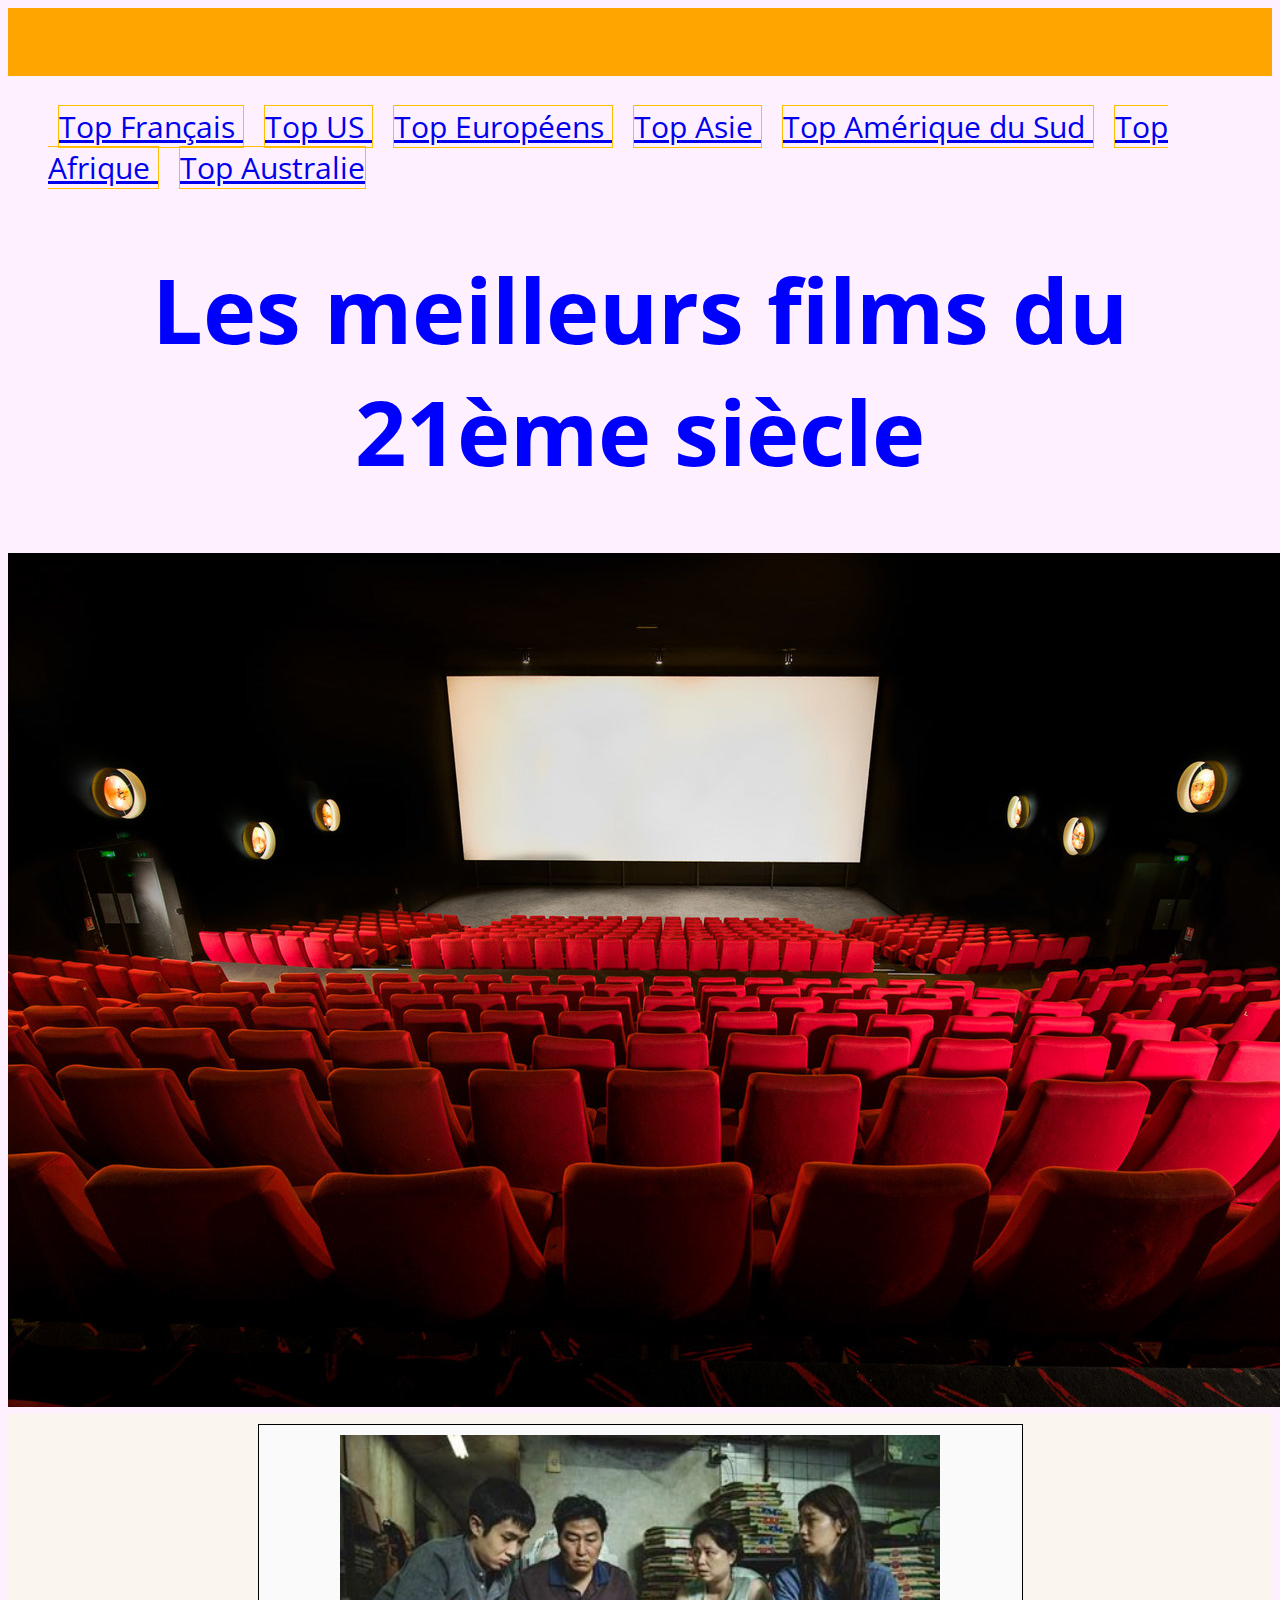
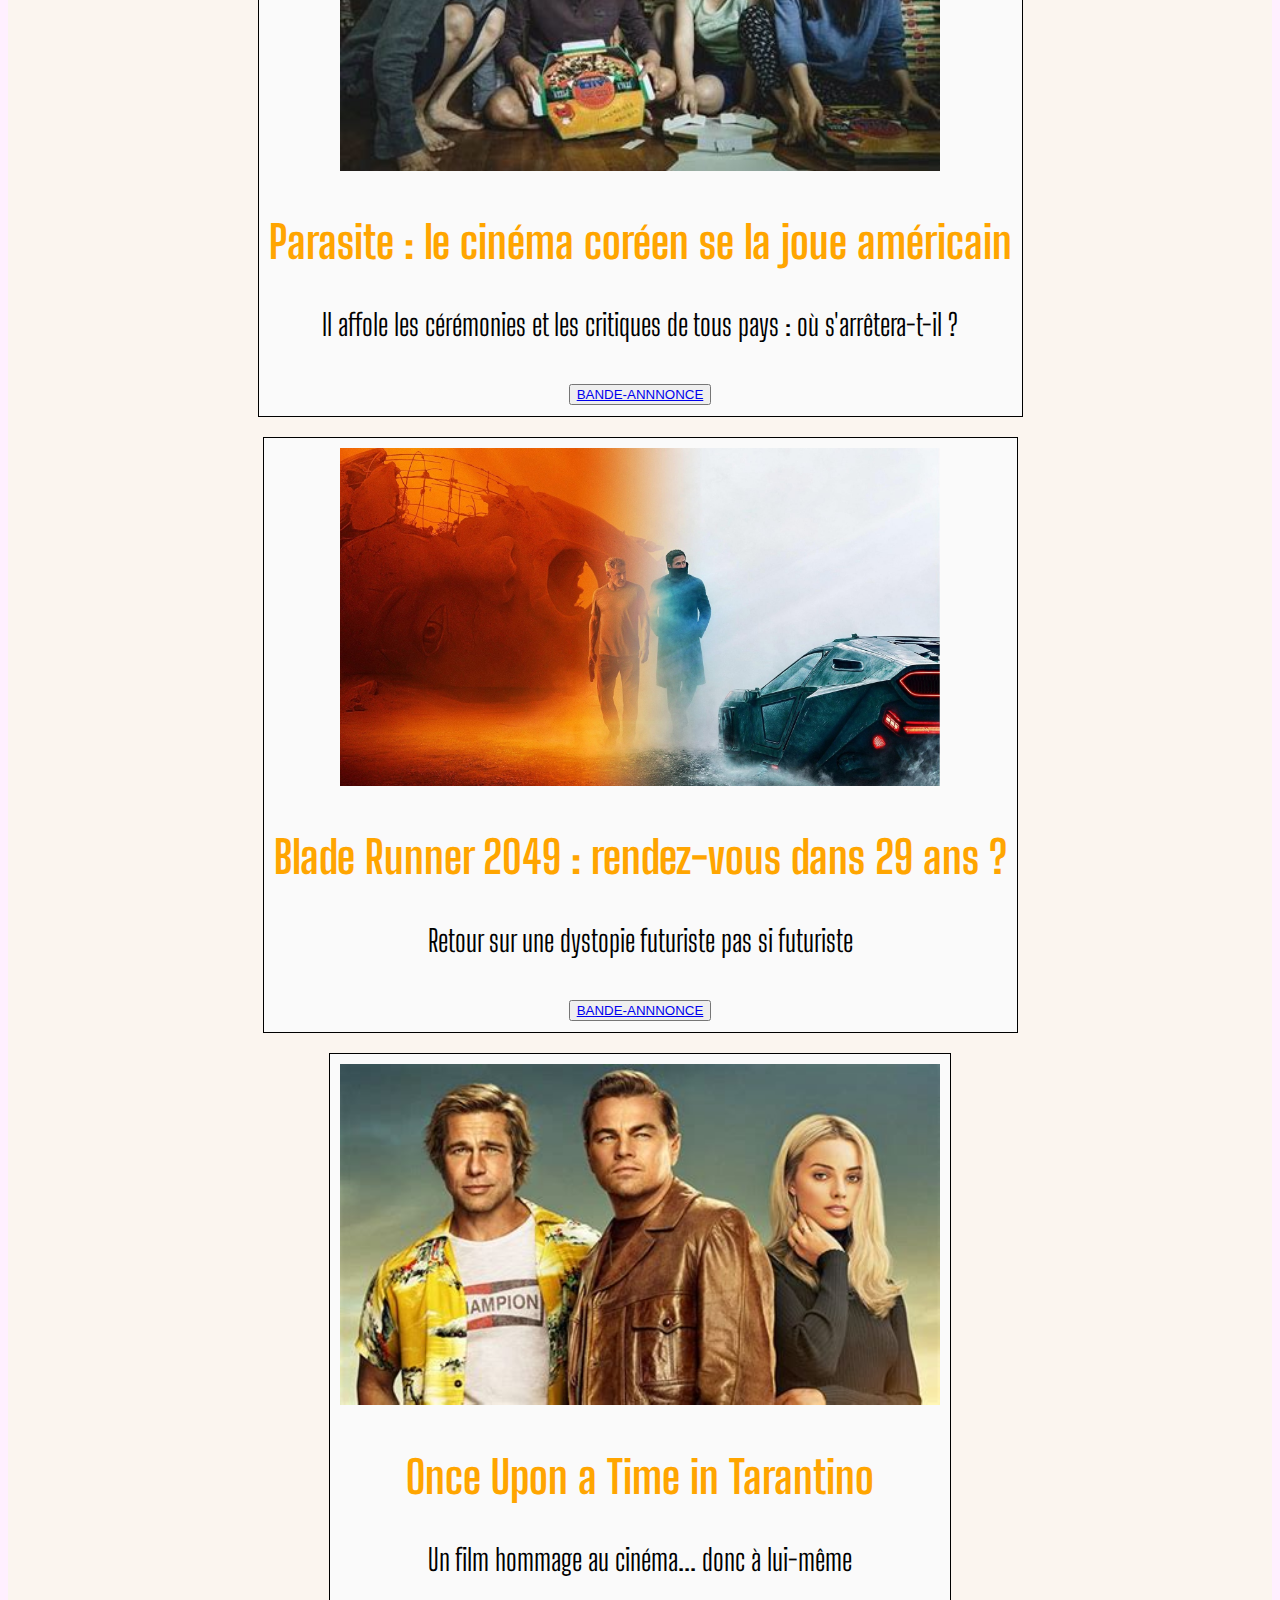
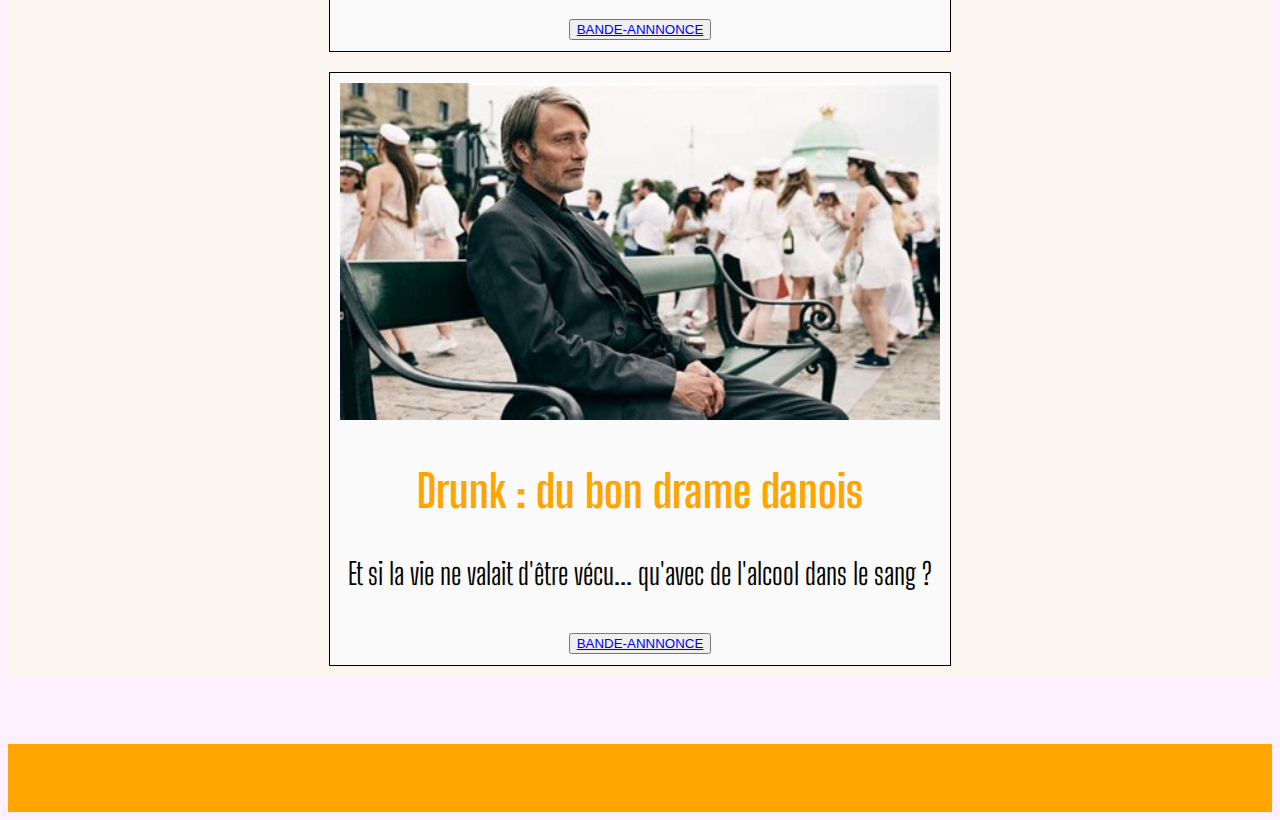
<file: index.html>
<!DOCTYPE html>

<html>
	
<head>
	
	<title> Meilleurs films du 21ème siècle </title>

	<meta charset = "utf-8"/>
	<link rel="preconnect" href="https://fonts.gstatic.com">
	<link href="https://fonts.googleapis.com/css2?family=Open+Sans:wght@300&display=swap" rel="stylesheet">
	<link rel="preconnect" href="https://fonts.gstatic.com">
	<link href="https://fonts.googleapis.com/css2?family=Big+Shoulders+Display:wght@300&display=swap" rel="stylesheet">

	<link rel = "stylesheet" type="text/css" href="main.css">

	<script type="text/javascript">
		alert ("Hello Romain, voici une petite page sur le cinéma :)")
	</script>


</head>

<body>

	<div id=haut>
		
		<br/>
		<br/>
	</div>
	
	<nav>
		<ul>
			<li> 
				<a href="https://www.allocine.fr/film/meilleurs/pays-5001/" target="_blank">
				Top Français 
				</a>

			</li>
			<li> 
				<a href="https://www.allocine.fr/film/meilleurs/pays-5002/" target="_blank">
				Top US 
				</a>
				 
			</li>
			<li> 
				<a href="https://www.senscritique.com/top/resultats/Les_meilleurs_films_europeens/784050" target="_blank">
				Top Européens 
				</a>

			
			</li>
			<li> 
				<a href="https://www.cine-asie.fr/pays/coree/les-50-films-asiatiques-indispensables-quil-faut-avoir-vu-avant-la-fin-du-monde/" target="_blank">
				Top Asie 
				</a> 

			</li>
			<li> 
				<a href="https://www.senscritique.com/top/resultats/Les_meilleurs_films_se_deroulant_en_Amerique_du_Sud/2629661" target="_blank">
				Top Amérique du Sud
				</a> 

			</li>
			<li> 
				<a href="https://www.senscritique.com/top/resultats/Les_meilleurs_films_se_deroulant_en_Afrique/859259" target="_blank">
				Top Afrique
				</a> 

			 </li>
			<li> 
				<a href="https://www.senscritique.com/top/resultats/Les_meilleurs_films_australiens/785856" target="_blank">
				Top Australie
				</a>  

			</li>

		</ul>
	</nav>

	<header>
		
		<h1> Les meilleurs films du 21ème siècle </h1>

		<center>
					<img id= "accueil" src = "cap-cinema-Montauban-sd-1604074501-S-6436B.jpg" alt = ”Parasite”>
		</center>

	</header>
	
		<section>

			<div id=flux>
				
				<br/>
				<br/>

				<div id=articles>
						
					<img src = "Parasite-movie-poster.jpg" alt = ”Parasite” width='600'>
					<h2> Parasite : le cinéma coréen se la joue américain </h2>
					<p> Il affole les cérémonies et les critiques de tous pays : où s'arrêtera-t-il ? </p>

					<button type="button">
							<a href="https://www.youtube.com/watch?v=BboKKBYx7-0" target="_blank">
							BANDE-ANNNONCE
							</a> 
					</button>

				</div>

				<br/>
				<br/>

				<div id=articles>
					<img src = "blade-runner-2049-1709_32.jpg" alt = "blade runner" width='600'>
					<h2> Blade Runner 2049 : rendez-vous dans 29 ans ? </h2>
					<p> Retour sur une dystopie futuriste pas si futuriste </p>

					<button type="button">
							<a href="https://www.youtube.com/watch?v=5qZ2rXccrvw" target="_blank">
							BANDE-ANNNONCE
							</a> 
					</button>

				</div>

				<br/>
				<br/>

				<div id=articles>
					<img src = "ouatih.jpg" alt = "blade runner" width='600'>
					<h2> Once Upon a Time in Tarantino </h2>
					<p> Un film hommage au cinéma... donc à lui-même</p>

					<button type="button">
							<a href="https://www.youtube.com/watch?v=rCKjRdjjjWM" target="_blank">
							BANDE-ANNNONCE
							</a> 
					</button>

				</div>

				<br/>
				<br/>

				<div id=articles>
					<img src = "drunk.jpg" alt = "blade runner" width='600'>
					<h2> Drunk : du bon drame danois </h2>
					<p> Et si la vie ne valait d'être vécu... qu'avec de l'alcool dans le sang ? </p>

					<button type="button">
							<a href="https://www.youtube.com/watch?v=YSvYbeHu738" target="_blank">
							BANDE-ANNNONCE
							</a> 
					</button>
					
				</div>

			</div>

				<br/>
				<br/>


</body>

<footer id=footer>

				<br/>				
				<br/>


</footer>

</html>
</file>
<file: main.css>
#haut{

	background-color: orange


}

body{

	background: rgb(260,240,290);
	font-size: 30px

}

h1{

	color :blue;
	font-family:  Open Sans ;
	font-size: 3em;
	text-align: center ;
	list-style: bold;

}

h2{

	color : orange;
	font-family: Big Shoulders Display ;
	font-size: 1,5em;
}

p{

	font-family: Big Shoulders Display ;

}

ul{
	color : blue;
	list-style: bold;
	font-family:  Open Sans ;

}

li{
   	
   	border: 1px solid #FFBF00;
	display: inline ;
	margin: 10px;

}


#articles {

    border: 1px solid #000000;
    background: #FAFAFA;
    margin: 10px;
    padding: 10px ;
    text-align: center;


}

#flux{
    background-color :#FBF5EF;
    width:100%;
    margin: 0 auto;
    display: flex;
    flex-wrap: wrap;
    justify-content: center;
               
 
}


#footer { 

	background-color: orange

}
</file>
